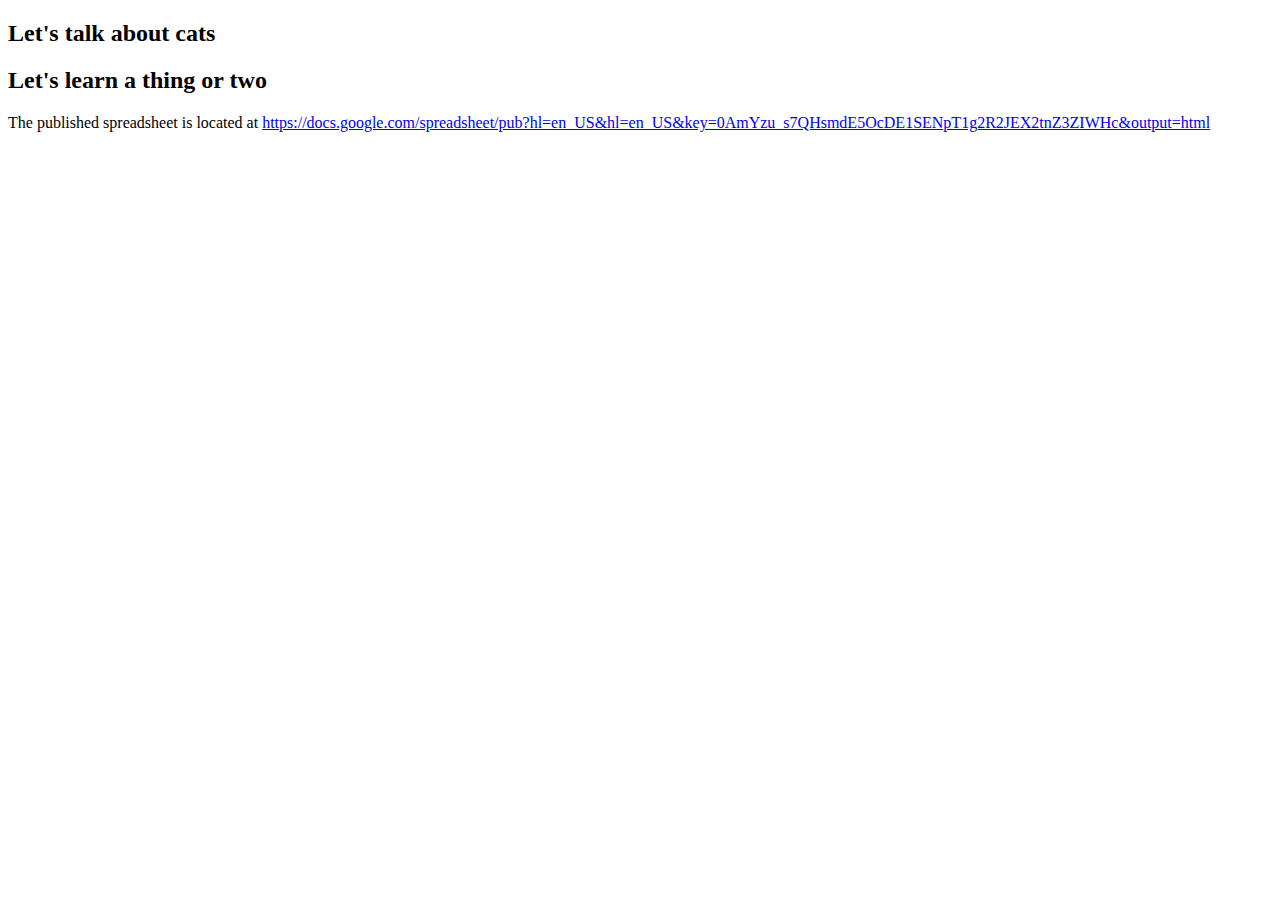
<file: js/tabletop/examples/proxy/index.html>
<!DOCTYPE html>
<html>
  <body>
    <div id="table_info"></div>
    
    <div id="explanation"></div>
    
    <h2>Let's talk about cats</h2>
    <ul id="cats"></ul>

    <h2>Let's learn a thing or two</h2>
    <ul id="courses"></ul>

    <!-- Don't need jQuery for Tabletop, but using it for this example -->
    <script type="text/javascript" src="../common/jquery.js"></script>
    <script type="text/javascript" src="../../src/tabletop.js"></script>
    <script type="text/javascript">
      var public_spreadsheet_url = 'https://docs.google.com/spreadsheet/pub?hl=en_US&hl=en_US&key=0AmYzu_s7QHsmdE5OcDE1SENpT1g2R2JEX2tnZ3ZIWHc&output=html';

      $(document).ready( function() {
        Tabletop.init( { key: public_spreadsheet_url,
                         callback: showInfo,
                         proxy: 'https://flatware-live.s3.amazonaws.com',
                         debug: true } )
      })
        
      function showInfo(data, tabletop) {
        $("#table_info").text("We found the tables " + tabletop.model_names.join(", "));

        $.each( tabletop.sheets(), function(i, sheet) {
          $("#table_info").append("<p>" + sheet.name + " has " + sheet.column_names.join(", ") + "</p>");
        });

        $.each( tabletop.sheets("Cats").all(), function(i, cat) {
          var cat_li = $('<li><h4>' + cat.name + '</h4></li>')
          cat_li.append(cat.description);
          cat_li.appendTo("#cats");
        })

        $.each( tabletop.sheets("Courses").all(), function(i, course) {
          var cat_li = $('<li><h4>' + course.title + '</h4></li>')
          cat_li.append(course.description);
          cat_li.append("<p>Cost: $" + course.cost + "</p>");
          cat_li.appendTo("#courses");
        })
        
      }

      document.write("The published spreadsheet is located at <a target='_new' href='" + public_spreadsheet_url + "'>" + public_spreadsheet_url + "</a>");    
    </script>
  </body>
</html>
</file>
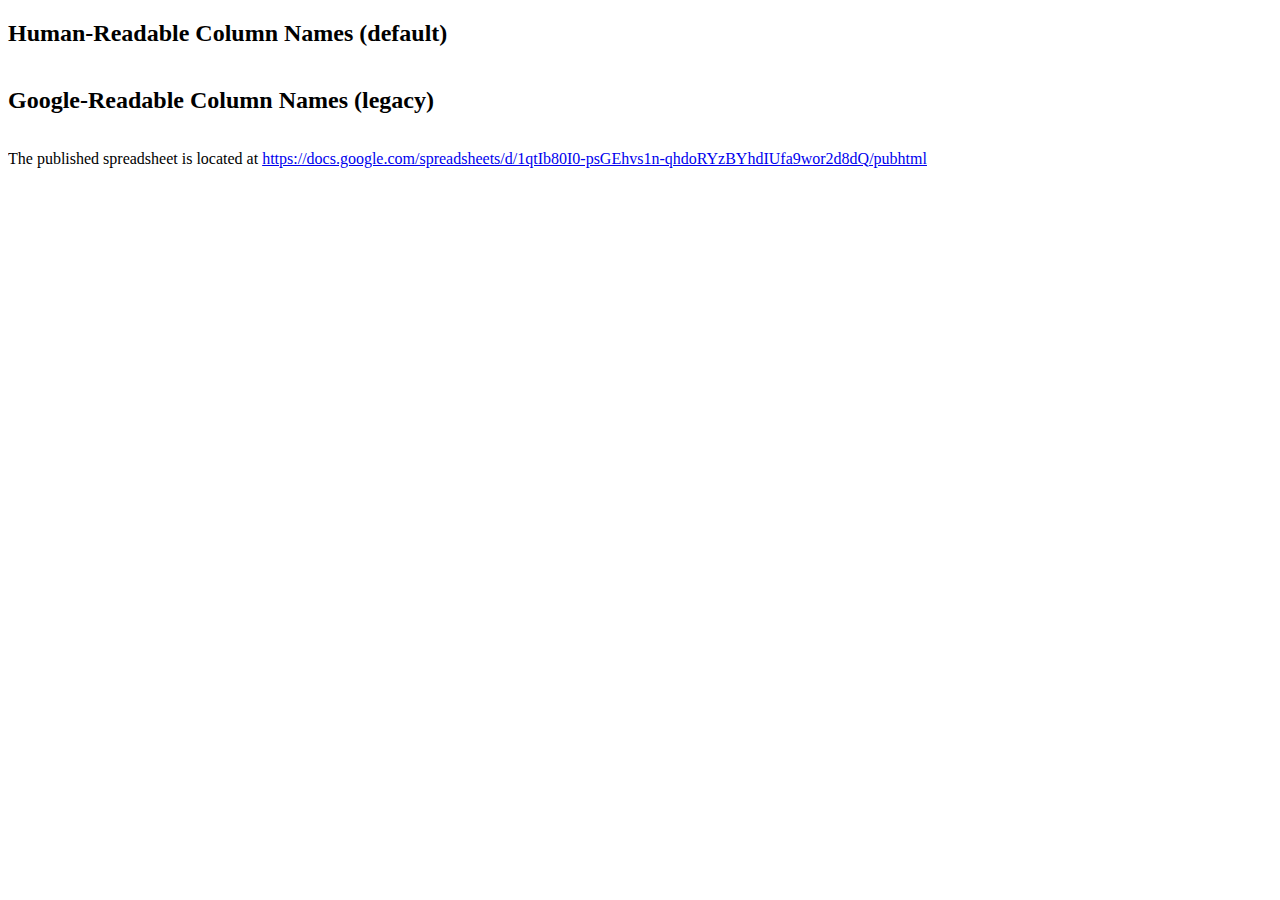
<file: js/tabletop/examples/unfriendly_headers/index.html>
<!DOCTYPE html>
<html>
  <body>

    <h2>Human-Readable Column Names (default)</h2>
    <table id="pretty">
    </table>

    <h2>Google-Readable Column Names (legacy)</h2>
    <table id="original">
    </table>

    <script type="text/javascript" src="../common/jquery.js"></script>
    <script type="text/javascript" src="../../src/tabletop.js"></script>
    <script type="text/javascript">
      var public_spreadsheet_url = 'https://docs.google.com/spreadsheets/d/1qtIb80I0-psGEhvs1n-qhdoRYzBYhdIUfa9wor2d8dQ/pubhtml';
      var tabletop;
      
      $(document).ready( function() {
        
        /*
          Draw two tables, one using 
            prettyColumnNames: true (default)
          and the other one 
            prettyColumnNames: false (the old default)
        */
        
        Tabletop.init( { key: public_spreadsheet_url,
                         callback: drawTable } );
                         
        Tabletop.init( { key: public_spreadsheet_url,
                         callback: drawTable,
                         prettyColumnNames: false } );
      })

      function drawTable(sheets, tabletop) {
        var sheet = sheets['Sheet1'],
            column_names = sheet.column_names;
        
        if(tabletop.prettyColumnNames)
          var table = $("#pretty");
        else
          var table = $("#original");
        
        
        var header = $("<thead></thead>");
        for(var i = 0; i < column_names.length; i++) {
          $("<th></th>").text(column_names[i]).appendTo(header);
        }
        table.append(header);
        
        var tbody = $("<tbody></tbody>");
        for(var i = 0; i < sheet.elements.length; i++) {
          var row = sheet.elements[i];
          var html_row = $("<tr></tr>");
          for(var j = 0; j < column_names.length; j++) {
            var column_name = column_names[j];
            $("<td></td>").text(row[column_name]).appendTo(html_row);
          }
          tbody.append(html_row);
        }
        table.append(tbody);
      }

      document.write("<p>The published spreadsheet is located at <a target='_new' href='" + public_spreadsheet_url + "'>" + public_spreadsheet_url + "</a></p>"); 
    </script>
  </body>
</html>
</file>
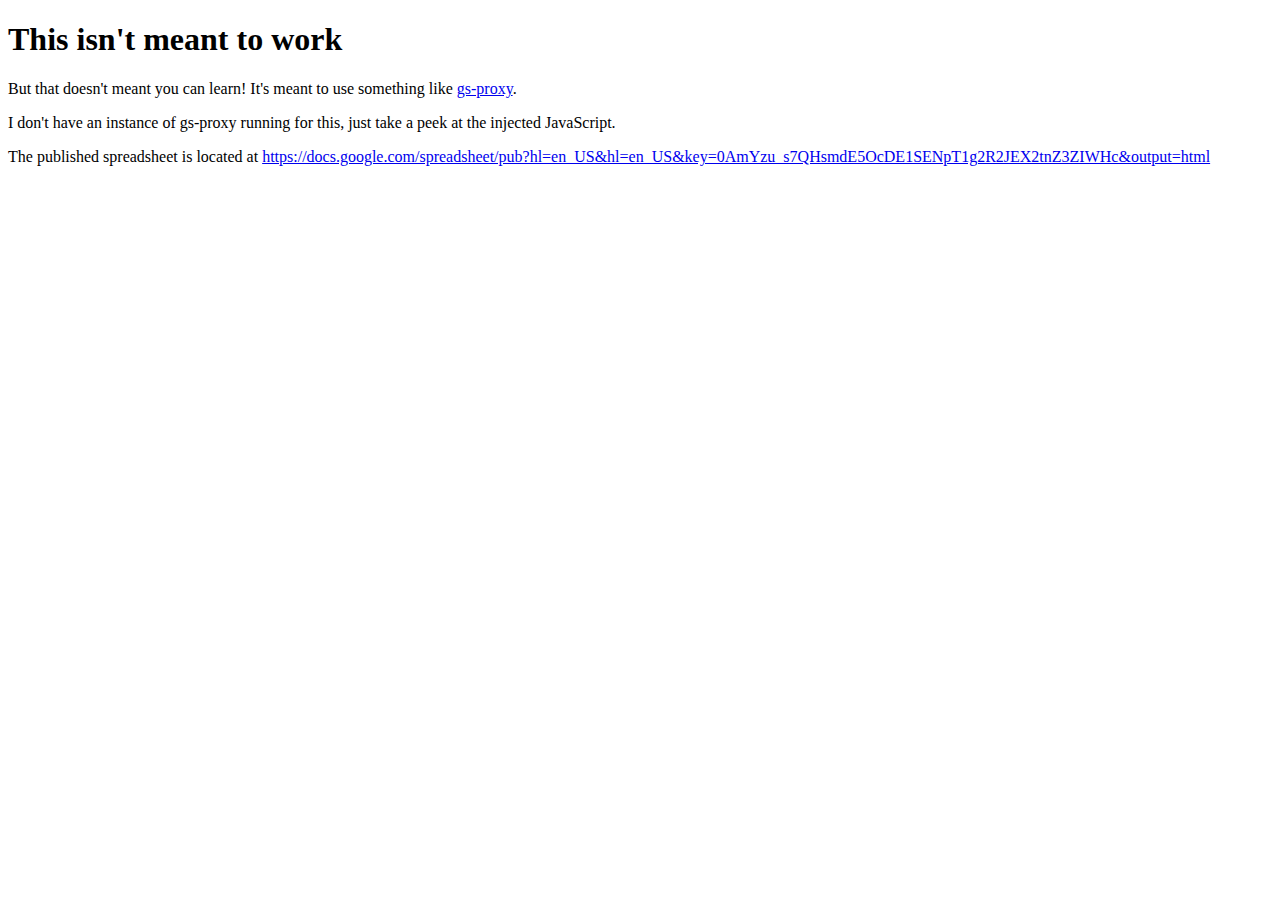
<file: js/tabletop/examples/proxy/parameterize.html>
<!DOCTYPE html>
<html>
  <body>
    <h1>This isn't meant to work</h1>
    <p>But that doesn't meant you can learn! It's meant to use something like <a href="https://github.com/MinnPost/gs-proxy">gs-proxy</a>.</p>
    <p>I don't have an instance of gs-proxy running for this, just take a peek at the injected JavaScript.</p>
    <!-- Don't need jQuery for Tabletop, but using it for this example -->
    <script type="text/javascript" src="../common/jquery.js"></script>
    <script type="text/javascript" src="../../src/tabletop.js"></script>
    <script type="text/javascript">
      var public_spreadsheet_url = 'https://docs.google.com/spreadsheet/pub?hl=en_US&hl=en_US&key=0AmYzu_s7QHsmdE5OcDE1SENpT1g2R2JEX2tnZ3ZIWHc&output=html';

      $(document).ready( function() {
        Tabletop.init( { key: public_spreadsheet_url,
                         callback: function() {
                           console.log("Completed'");
                         },
                         parameterize: 'https://www.example.com/?url=',
                         debug: true } )
      })

      document.write("The published spreadsheet is located at <a target='_new' href='" + public_spreadsheet_url + "'>" + public_spreadsheet_url + "</a>");    
    </script>
  </body>
</html>
</file>
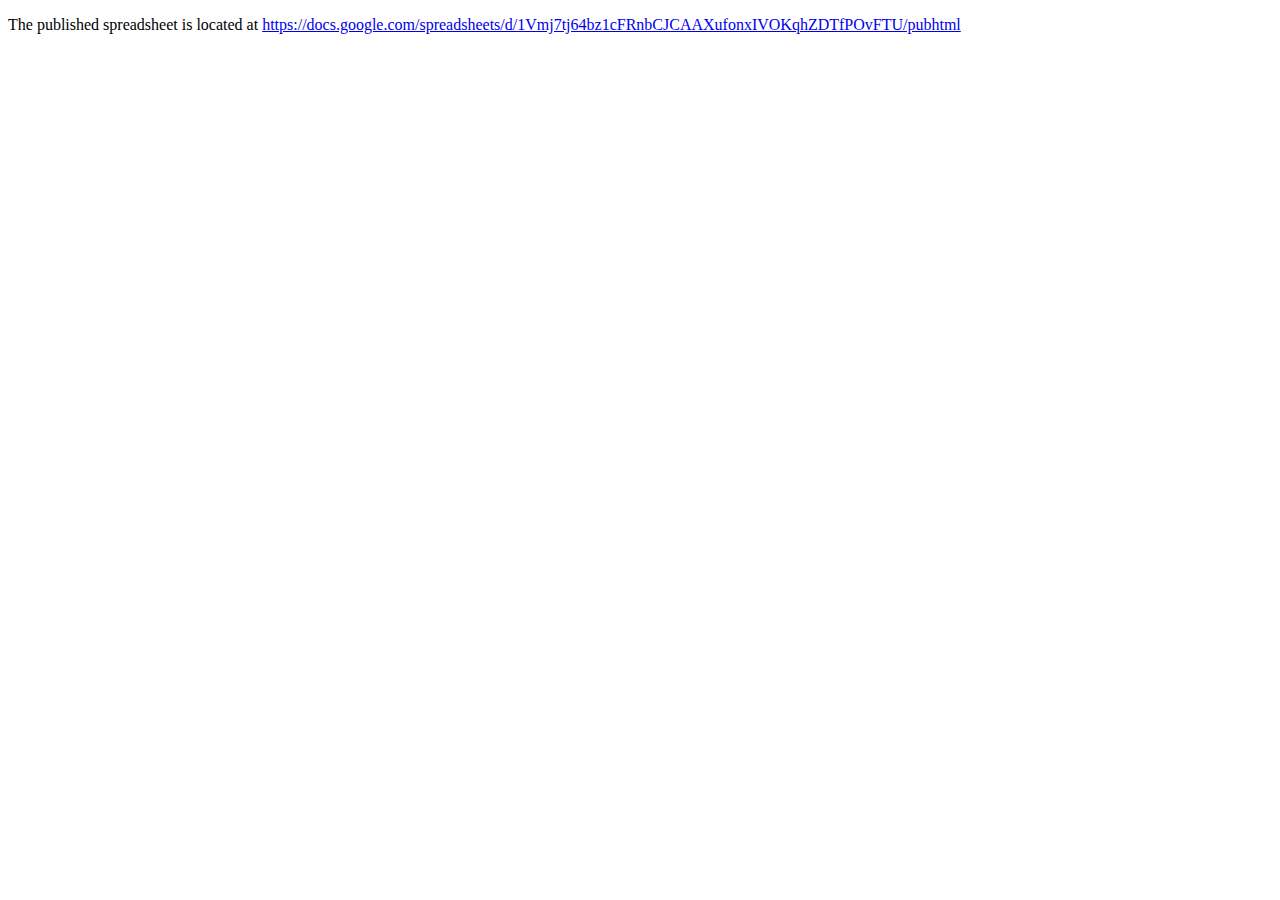
<file: js/tabletop/examples/simple/new-gdocs.html>
<!DOCTYPE html>
<html>
  <body>

    <p id="data"></p>

    <script type="text/javascript" src="../../src/tabletop.js"></script>
    <script type="text/javascript">
      window.onload = function() { init() };

      var public_spreadsheet_url = 'https://docs.google.com/spreadsheets/d/1Vmj7tj64bz1cFRnbCJCAAXufonxIVOKqhZDTfPOvFTU/pubhtml';

      function init() {
        Tabletop.init( { key: public_spreadsheet_url,
                         callback: showInfo,
                         simpleSheet: true } );
      }

      function showInfo(data) {
        // data comes through as a simple array since simpleSheet is turned on
        document.getElementById("data").innerHTML = JSON.stringify(data);
        console.log(data);
      }

      document.write("The published spreadsheet is located at <a target='_new' href='" + public_spreadsheet_url + "'>" + public_spreadsheet_url + "</a>");        
    </script>
  </body>
</html>
</file>
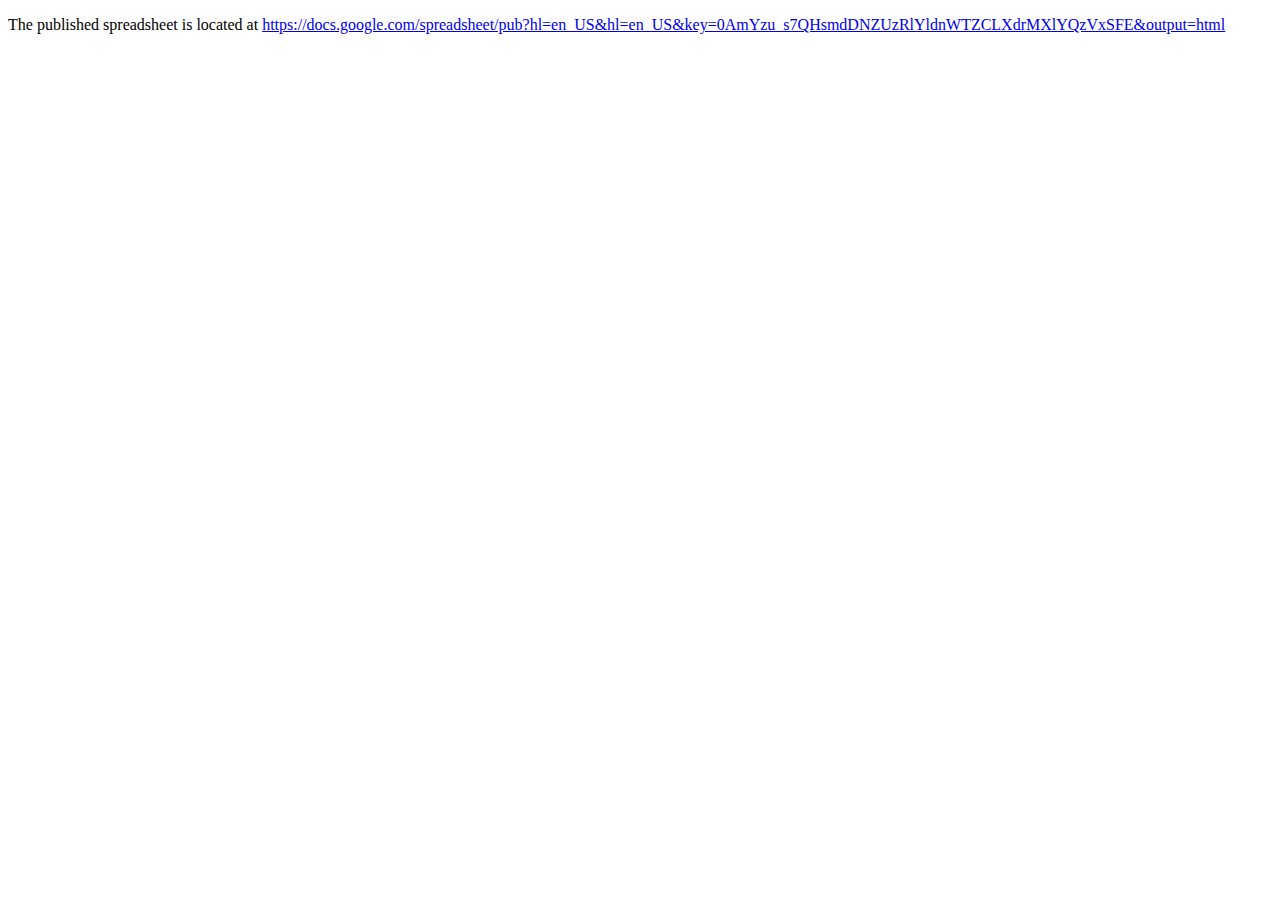
<file: js/tabletop/examples/simple/simple.html>
<!DOCTYPE html>
<html>
  <body>

    <p id="food"></p>

    <script type="text/javascript" src="../../src/tabletop.js"></script>
    <script type="text/javascript">
      window.onload = function() { init() };

      var public_spreadsheet_url = 'https://docs.google.com/spreadsheet/pub?hl=en_US&hl=en_US&key=0AmYzu_s7QHsmdDNZUzRlYldnWTZCLXdrMXlYQzVxSFE&output=html';

      function init() {
        Tabletop.init( { key: public_spreadsheet_url,
                         callback: showInfo,
                         simpleSheet: true } );
      }

      function showInfo(data) {
        // data comes through as a simple array since simpleSheet is turned on
        alert("Successfully processed " + data.length + " rows!")
        document.getElementById("food").innerHTML = "<strong>Foods:</strong> " + [ data[0].name, data[1].name, data[2].name ].join(", ");
        console.log(data);
      }

      document.write("The published spreadsheet is located at <a target='_new' href='" + public_spreadsheet_url + "'>" + public_spreadsheet_url + "</a>");        
    </script>
  </body>
</html>
</file>
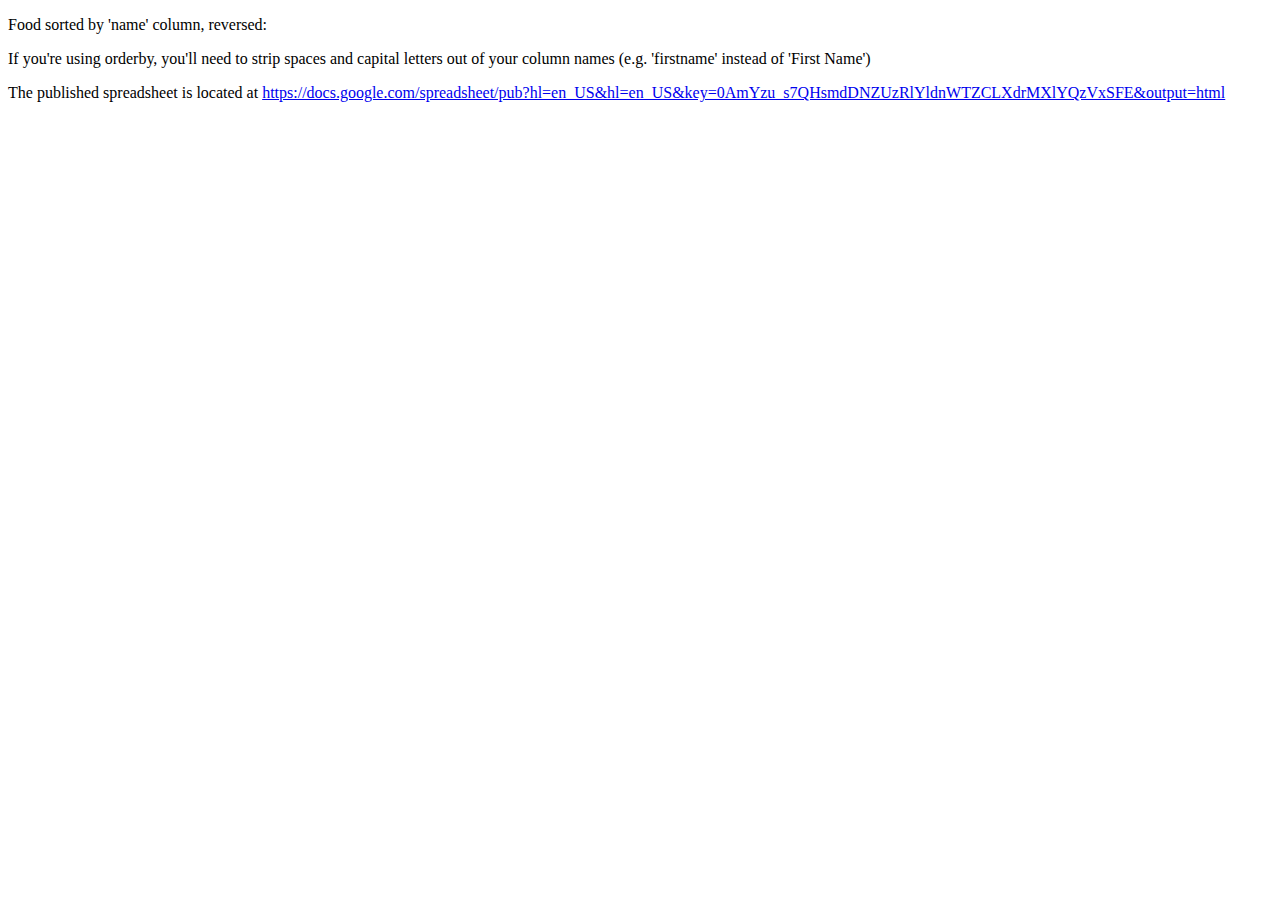
<file: js/tabletop/examples/simple/sorted.html>
<!DOCTYPE html>
<html>
  <body>

    <p>Food sorted by 'name' column, reversed:</p>
    <p id="food"></p>
    
    <p>If you're using orderby, you'll need to strip spaces and capital letters out of your column names (e.g. 'firstname' instead of 'First Name')</p>

    <script type="text/javascript" src="../../src/tabletop.js"></script>
    <script type="text/javascript">
      window.onload = function() { init() };

      var public_spreadsheet_url = 'https://docs.google.com/spreadsheet/pub?hl=en_US&hl=en_US&key=0AmYzu_s7QHsmdDNZUzRlYldnWTZCLXdrMXlYQzVxSFE&output=html';

      function init() {
        // because we're using orderby: 'name' it will sort by the 'name' column
        // and reverse: true will reverse that sort, so it should be in reverse
        // alphabetical order
        Tabletop.init( { key: public_spreadsheet_url,
                         callback: showInfo,
                         simpleSheet: true,
                         orderby: 'name',
                         reverse: true } );
      }

      function showInfo(data) {
        // data comes through as a simple array since simpleSheet is turned on
        document.getElementById("food").innerHTML = "<strong>Foods:</strong> " + [ data[0].name, data[1].name, data[2].name ].join(", ");
        console.log(data);
      }

      document.write("The published spreadsheet is located at <a target='_new' href='" + public_spreadsheet_url + "'>" + public_spreadsheet_url + "</a>");        
    </script>
  </body>
</html>
</file>
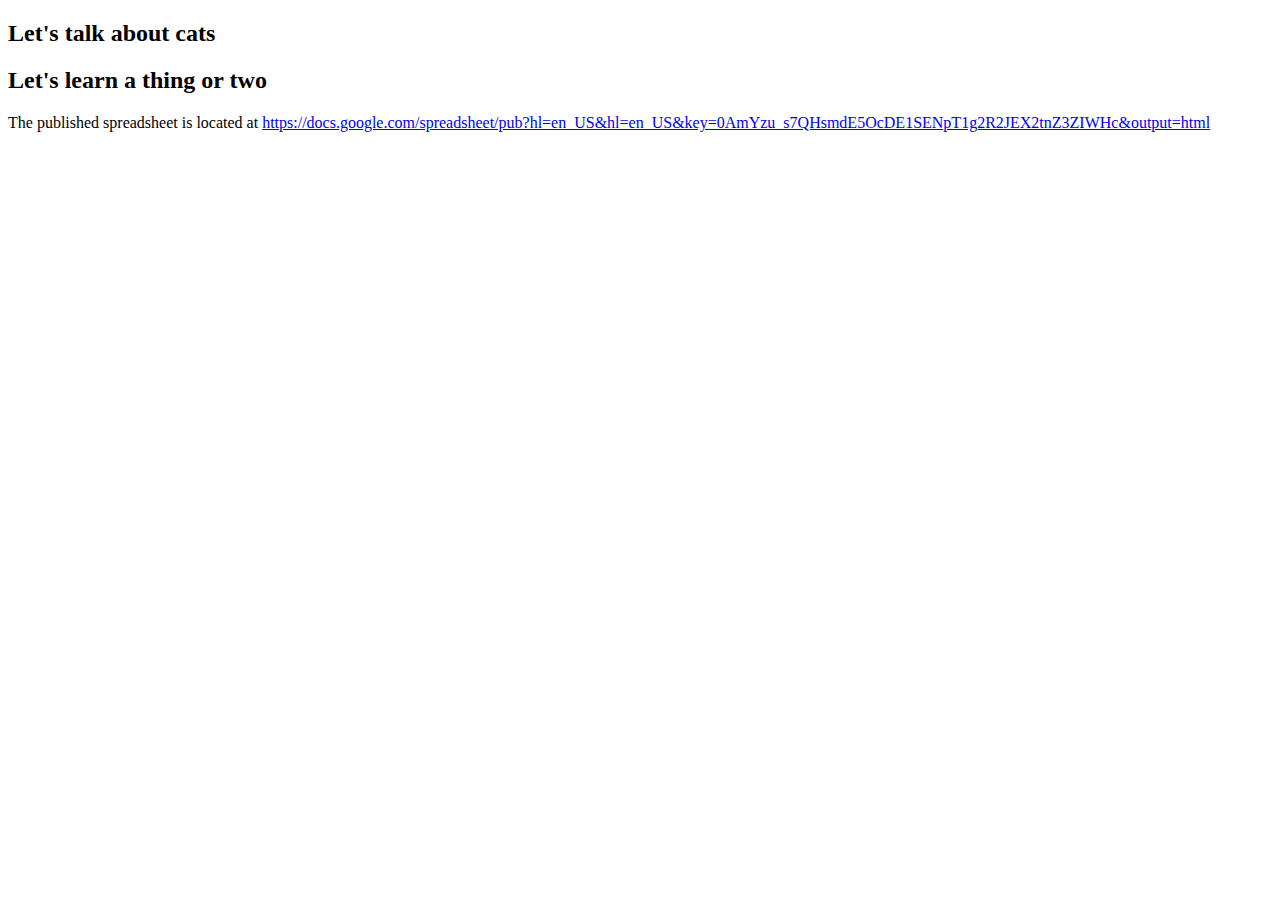
<file: js/tabletop/examples/simple/standard.html>
<!DOCTYPE html>
<html>
  <body>
    <div id="table_info"></div>
    
    <div id="explanation"></div>
    
    <h2>Let's talk about cats</h2>
    <ul id="cats"></ul>

    <h2>Let's learn a thing or two</h2>
    <ul id="courses"></ul>

    <!-- Don't need jQuery for Tabletop, but using it for this example -->
    <script type="text/javascript" src="../common/jquery.js"></script>
    <script type="text/javascript" src="../../src/tabletop.js"></script>
    <script type="text/javascript">
      var public_spreadsheet_url = 'https://docs.google.com/spreadsheet/pub?hl=en_US&hl=en_US&key=0AmYzu_s7QHsmdE5OcDE1SENpT1g2R2JEX2tnZ3ZIWHc&output=html';

      $(document).ready( function() {
        Tabletop.init( { key: public_spreadsheet_url,
                         callback: showInfo,
                         wanted: [ "Cats", "Courses" ],
                         debug: true } )
      })
        
      function showInfo(data, tabletop) {
        $("#table_info").text("We found the tables " + tabletop.model_names.join(", "));

        $.each( tabletop.sheets(), function(i, sheet) {
          $("#table_info").append("<p>" + sheet.name + " has " + sheet.column_names.join(", ") + "</p>");
        });

        $.each( tabletop.sheets("Cats").all(), function(i, cat) {
          var cat_li = $('<li><h4>' + cat.name + '</h4></li>')
          cat_li.append(cat.description);
          cat_li.appendTo("#cats");
        })

        $.each( tabletop.sheets("Courses").all(), function(i, course) {
          var cat_li = $('<li><h4>' + course.title + '</h4></li>')
          cat_li.append(course.description);
          cat_li.append("<p>Cost: $" + course.cost + "</p>");
          cat_li.appendTo("#courses");
        })
        
      }

      document.write("The published spreadsheet is located at <a target='_new' href='" + public_spreadsheet_url + "'>" + public_spreadsheet_url + "</a>");    
    </script>
  </body>
</html>
</file>
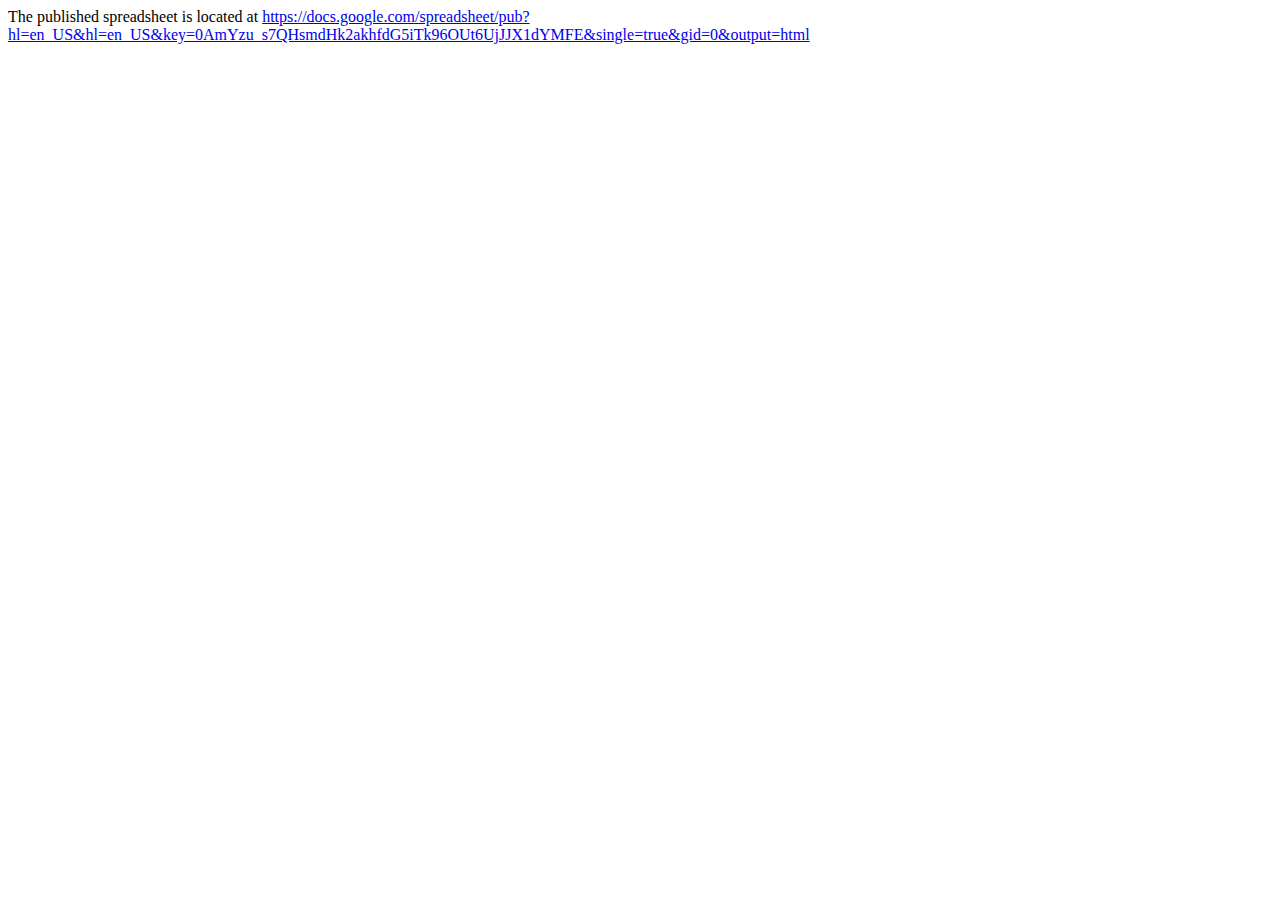
<file: js/tabletop/examples/timeline_setter/timeline_setter.html>
<!DOCTYPE html>
<html>
  <head>
    <link href="timeline_setter.css" media="screen" rel="stylesheet" type="text/css" />
  </head>
  <body>

    <div id="timeline"></div>

    <!-- Don't need jQuery or Underscore for Tabletop, but you do for TimelineSetter -->
    <script type="text/javascript" src="../common/jquery.js"></script>
    <script type="text/javascript" src="underscore.js"></script>
    <script type="text/javascript" src="timeline_setter.js"></script>
    <script type="text/javascript" src="../../src/tabletop.js"></script>
    <script type="text/javascript">
      var public_spreadsheet_url = "https://docs.google.com/spreadsheet/pub?hl=en_US&hl=en_US&key=0AmYzu_s7QHsmdHk2akhfdG5iTk96OUt6UjJJX1dYMFE&single=true&gid=0&output=html"

      $(document).ready( function() {
         /* 
          Need to post-process elements because Google Spreadsheets abbreviates 
            'display_date' column as 'displaydate' and you need to parse the date
            into the 'timestamp' field for TimelineSetter
          simpleSheet: true sends array of rows to callback, so you don't need to
            do the whole Tabletop.sheets('Sheet1').all() thing.
        */
        Tabletop.init( { key: public_spreadsheet_url,
                         callback: drawTimeline,
                         simpleSheet: true,
                         postProcess: function(element) {
                           element["display_date"] = element["displaydate"];
                           element["timestamp"] = Date.parse( element["date"] );
                         } 
        })
      })
        
      function drawTimeline(data) {
        var currentTimeline = TimelineSetter.Timeline.boot(
          data,
          {"container":"#timeline","interval":""}
        );
      }

      document.write("The published spreadsheet is located at <a target='_new' href='" + public_spreadsheet_url + "'>" + public_spreadsheet_url + "</a>");        
    </script>
  </body>
</html>
</file>
<file: js/tabletop/examples/timeline_setter/timeline_setter.css>
.timeline_setter {
  width:85%;
  margin:0 auto;
  padding:10px;
  position:relative;
  height:100%;
  background-color:white;
}
.TS-item {
  z-index:1;
  position:absolute;
  border:1px solid #EBEBEB;
  -webkit-border-radius: 3px;
  -moz-border-radius: 3px;
  border-radius: 3px;
  padding:10px;
  background:#F7F7F7;
  color:#333;
  min-width: 150px;
}
.TS-item_user_html {
  padding-bottom:5px;
}
.TS-item_label {
  font-family:Georgia,"Times New Roman",Times,serif;
  font-size:12px;
  line-height:16px;
  height:85%;
  display:block;
}
.TS-item_year {
  font-family:"Helvetica Neue",Helvetica,arial,sans-serif;
  font-weight:bold;
  font-size:16px;
  padding-top:10px;
  float:left;
  clear:left;
  display:block;
  width:150px;
}
.TS-item_year_text {
  float:left;
}
.TS-css_arrow {
  border-style: solid;
  height: 0px;
  width: 0px;
  position:relative;
  top: 2px;
  border-width: 10px 10px 10px 10px;
}
.TS-css_arrow_up {
  border-color: transparent transparent #7C93AF transparent;
}
.TS-read_btn {
  -webkit-box-shadow: #CECECE 0px 0px 2px;
  -moz-box-shadow: #CECECE 0px 0px 2px;
  box-shadow: #CECECE 0px 0px 2px;
  -webkit-user-select: none;
  background: #E9F0F8;
  border-bottom-left-radius: 4px 4px;
  border-bottom-right-radius: 4px 4px;
  border-top-left-radius: 4px 4px;
  border-top-right-radius: 4px 4px;
  color: black;
  cursor: pointer;
  font-weight: bold;
  padding: 5px;
  margin-top:8px;
  font-size:11px;
  font-family:"Helvetica Neue",arial,sans-serif;
  text-transform:uppercase;
  font-weight:normal;
  text-align:center;
  display:block;
}
.TS-read_btn:hover {
  color:black;cursor:pointer;text-decoration:none;background:#cecece;
}
.timeline_setter a {
  text-decoration:none;
  color:#333;
}

.TS-top_matter_container {
  -webkit-user-select: none;
  -khtml-user-select: none;
  -moz-user-select: none;
  -o-user-select: none;
  user-select: none;
  overflow:visible;
}
.TS-notchbar_container {
  border:1px solid #cecece;
  -webkit-box-shadow: #CECECE 0px 0px 2px;
  -moz-box-shadow: #CECECE 0px 0px 2px;
  box-shadow: #CECECE 0px 0px 2px;
  background:#f7f7f7;
  width:100%;
  height:20px;
  position:relative;
  overflow:hidden;
  clear:left;
  -webkit-user-select: none;
  -khtml-user-select: none;
  -moz-user-select: none;
  -o-user-select: none;
  user-select: none;
  cursor: col-resize;
}
.TS-card_scroller {
  width:100%;
  position:relative;
  overflow:hidden;
  height:800px; /* FIX THIS!!! */
}
.TS-card_scroller_inner {
  width:100%;
  position:relative;
}
.TS-notchbar {
  height:20px;
  position:relative;
  width:100%;
  margin: 0 auto;
}
.TS-notchbar_draggable {
  cursor: col-resize;
}
.TS-notch, .TS-year_notch {
  height:100%;
  position:absolute;
  color:#999;
}
.TS-year_notch {
  border-left: 1px solid #999;
}
.TS-year_notch_year_text {
  display:block;
  /* 
    Arial actually looks better than Helvetica at
    small sizes. See Comment 6 here:
    http://www.subtraction.com/2007/11/01/the-elements#7497
  */
  font-family:Arial,sans-serif;
  font-size:9px;
  padding:2px 0 0 5px;
}
.TS-year_notch:hover {
}
.TS-notch{
  width:4px;
  cursor:pointer;
}
.TS-card_container {
  position:absolute;
  margin-left:-5px;
  z-index: 9999;
}
.TS-controls {
  margin: 0 0 0 0;
  float:right;
  height:2%;
  overflow:visible;
  text-align: right;
    width: 220px;
}
.TS-controls a {
  border:1px solid #cecece;
  background-color:#f0f0f0;
  padding:3px 5px 3px 5px;
  color:#999;
  font-family:"Helvetica Neue",Arial,sans-serif;
  font-weight:normal;
  height: 14px;
  font-size:14px;
  -webkit-border-radius: 2px;
  -moz-border-radius: 2px;
  border-radius: 2px;      
  display: inline;
}
.TS-choose_next {
  margin-left:4px;
}
.TS-controls_inner_text {
  font-size:11px; 
  text-transform:uppercase;
}
.TS-controls a.TS-controls_disabled {
  color:#cecece;
  background-color:#f7f7f7;
  cursor:default;
}
.TS-controls a:hover {
  background-color:#fff;
}
.TS-notch_active {
  -webkit-box-shadow: 0px 0px 10px #333; 
  -moz-box-shadow: 0px 0px 10px #333; 
  box-shadow: 0px 0px 10px #333;
  
  /* let's throw IE7 users a bone */
  *border: 1px solid #333;
}
.TS-zoom {
  background-repeat:no-repeat;
  background-position:center center;
  width:20px !important;
  padding:3px 8px 3px 8px !important;
  margin-right:4px;
}
.TS-zoom_inner_text {
  display:none;
  /* IE7 */
  *display:inline;
}
.TS-zoom_in {
  background-image:url("[data-uri]");
}
.TS-zoom_out {
  background-image:url("[data-uri]");
}

/* legend */

.TS-series_nav_container {
  font-family:Arial,sans-serif;
  font-size:11px;
  height:30px;
  margin-left:-10px;
}
.TS-series_legend_swatch {
  background-image:url("[data-uri]");
  background-repeat:no-repeat;
  background-position:center center;
  width: 16px;
  height: 16px;
  display: block;
  float: left;
  -webkit-border-radius: 2px;
  -moz-border-radius: 2px;
  border-radius: 2px;
  border-top-left-radius: 2px 2px;
  border-top-right-radius: 2px 2px;
  border-bottom-right-radius: 2px 2px;
  border-bottom-left-radius: 2px 2px;
  margin-right:5px;
}
.TS-series_legend_item {
  float:left;
  margin:-3px 10px 0 10px;
  cursor:pointer;
}
.TS-series_legend_item_inactive {}
.TS-series_legend_item_inactive .TS-series_legend_swatch {
  background-image:none !important;
  filter:alpha(opacity=40); /* IE can't do data URLs, so this will serve as 'inactive' UI for series heds in IE */
}
.TS-item h2, .TS-img-hed {
  font-family: 'Helvetica Neue',arial,sans-serif;
  font-size: 18px;
  font-weight: bold;
  display:inline-block;
  margin:0;
  margin-bottom: 10px;
  line-height:20px;
}
.TS-permalink {
  font-family:"Helvetica Neue",arial,sans-serif;
  font-size:12px;
  color:#404040;
  cursor:pointer;
  padding:0 0 0 15px;
  margin-top:-5px;
  float:left;
  -webkit-transform:rotate(45deg);
  -moz-transform:rotate(45deg);
}

/* color priority */
/* "#065718", "#EDC047", "#91ADD1", "#929E5E", "#9E5E23", "#C44846", "#465363", "#EDD4A5", "#CECECE" */

/* default */
.TS-notch_color_default,.TS-series_legend_swatch_default {
  background-color: #444;
}
.TS-css_arrow_color_default {
  border-bottom-color:#444;
}
.TS-item_color_default {
  border-top:1px solid #444;
}

/* 1 */
.TS-notch_color_1,.TS-series_legend_swatch_1 {
  background-color: #065718 !important;
}
.TS-css_arrow_color_1 {
  border-bottom-color:#065718 !important;
}
.TS-item_color_1 {
  border-top:1px solid #065718 !important;
}

/* 2 */
.TS-notch_color_2,.TS-series_legend_swatch_2 {
  background-color: #EDC047 !important;
}
.TS-css_arrow_color_2 {
  border-bottom-color:#EDC047 !important;
}
.TS-item_color_2 {
  border-top:1px solid #EDC047 !important;
}

/* 3 */    
.TS-notch_color_3,.TS-series_legend_swatch_3 {
  background-color: #91ADD1 !important;
}
.TS-css_arrow_color_3 {
  border-bottom-color:#91ADD1 !important;
}
.TS-item_color_3 {
  border-top:1px solid #91ADD1 !important;
}

/* 4 */
.TS-notch_color_4,.TS-series_legend_swatch_4 {
  background-color: #929E5E !important;
}
.TS-css_arrow_color_4 {
  border-bottom-color:#929E5E !important;
}
.TS-item_color_4 {
  border-top:1px solid #929E5E !important;
}

/* 5 */    
.TS-notch_color_5,.TS-series_legend_swatch_5 {
  background-color: #9E5E23 !important;
}
.TS-css_arrow_color_5 {
  border-bottom-color:#9E5E23 !important;
}
.TS-item_color_5 {
  border-top:1px solid #9E5E23 !important;
}

/* 6 */    
.TS-notch_color_6,.TS-series_legend_swatch_6 {
  background-color: #C44846 !important;
}
.TS-css_arrow_color_6 {
  border-bottom-color:#C44846 !important;
}
.TS-item_color_6 {
  border-top:1px solid #C44846 !important;
}

/* 7 */
.TS-notch_color_7,.TS-series_legend_swatch_7 {
  background-color: #465363 !important;
}
.TS-css_arrow_color_7 {
  border-bottom-color:#465363 !important;
}
.TS-item_color_7 {
  border-top:1px solid #465363 !important;
}


/* 8 */    
.TS-notch_color_8,.TS-series_legend_swatch_8 {
  background-color: #EDD4A5 !important;
}
.TS-css_arrow_color_8 {
  border-bottom-color:#EDD4A5 !important;
}
.TS-item_color_8 {
  border-top:1px solid #EDD4A5 !important;
}

/* 9 */
.TS-notch_color_9,.TS-series_legend_swatch_9 {
  background-color: #CECECE !important;
}
.TS-css_arrow_color_9 {
  border-bottom-color:#CECECE !important;
}
.TS-item_color_9 {
  border-top:1px solid #CECECE !important;
}
</file>
